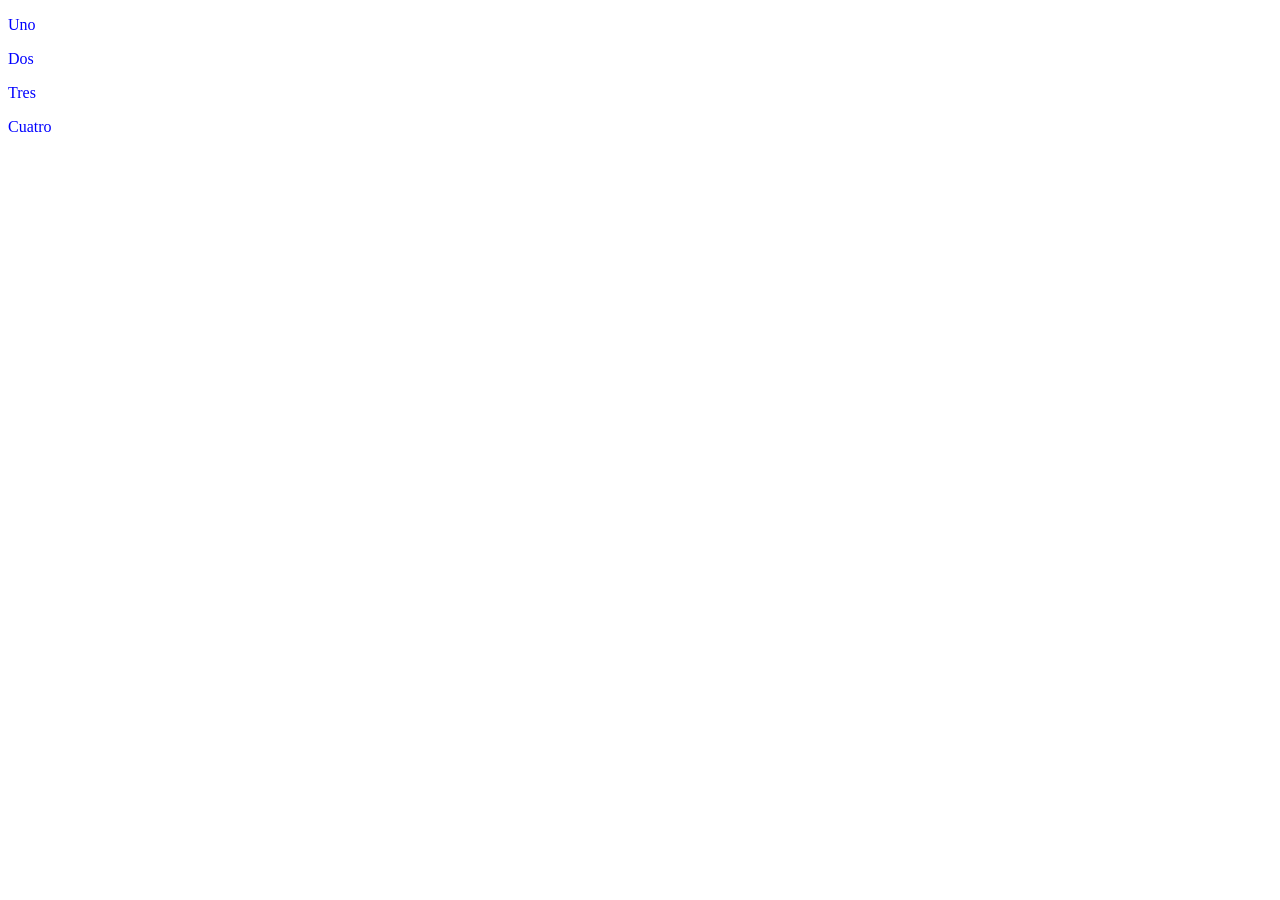
<file: EJERCICIOS/Predice antes de mirar/index.htm>
<!DOCTYPE html>
<html lang="es">
<head>
    <meta charset="UTF-8">
    <meta name="viewport" content="width=device-width, initial-scale=1.0">
    <link rel="stylesheet" href="estilo.css">
    <title>Predice antes de mirar</title>
</head>
<body>
   <p>Uno</p>
    <p class="aviso">Dos</p>
    <p class="aviso" id="nota">Tres</p>
    <p class="aviso" id="nota" style="color: purple;">Cuatro</p> 
</body>
</html>
</file>
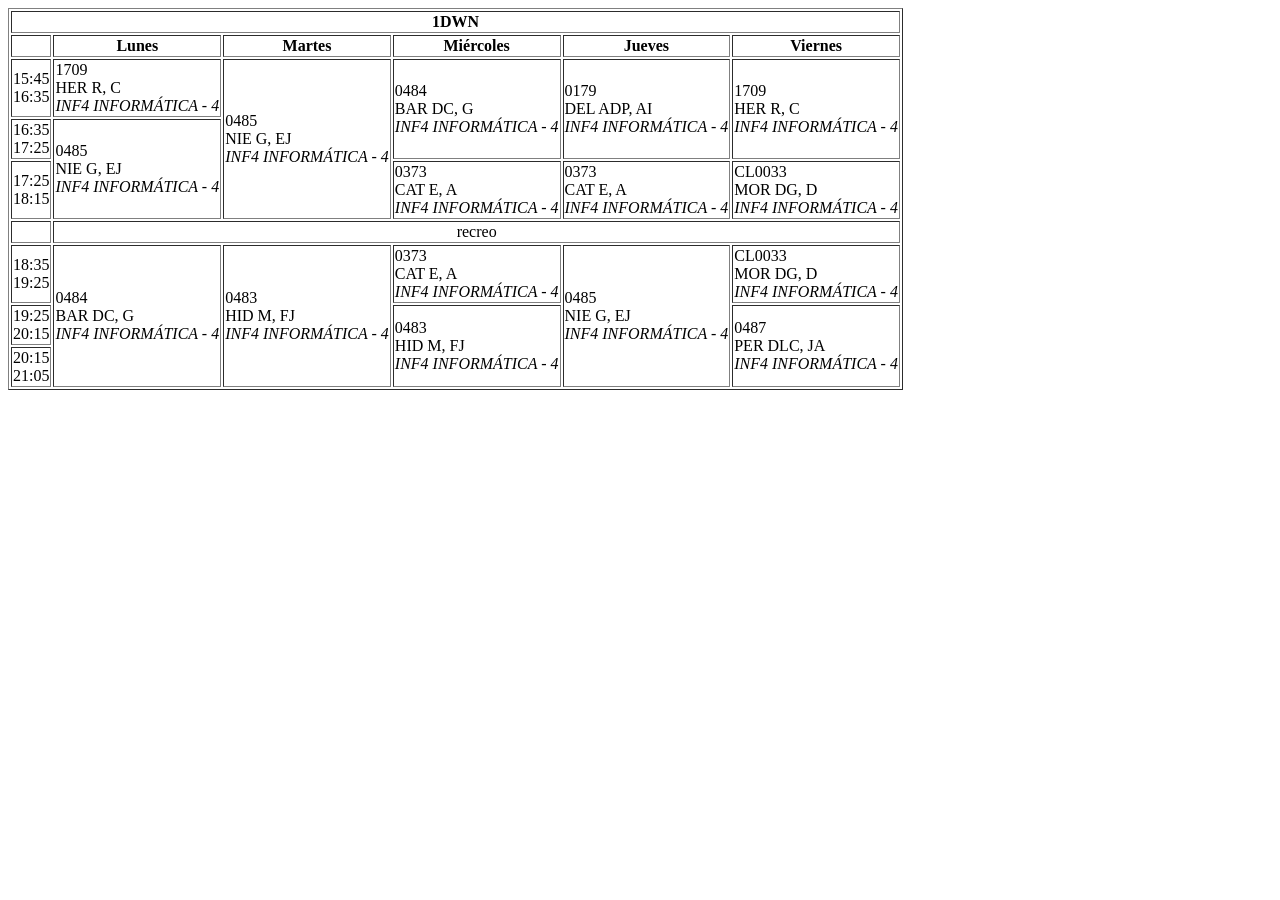
<file: horario.htm>
<!DOCTYPE html>
<html lang="es">

<head>
    <meta charset="UTF-8">
    <meta name="viewport" content="width=device-width, initial-scale=1.0">
    <title>Horario</title>
</head>

<body>
    <table border="1">
        <thead>
            <tr>
                <th colspan="6">1DWN</th>
            </tr>
            <tr>
                <th></th>
                <th>Lunes</th>
                <th>Martes</th>
                <th>Miércoles</th>
                <th>Jueves</th>
                <th>Viernes</th>
            </tr>
        </thead>
        <tbody>
            <tr>
                <td>15:45<br>16:35</td>
                <td>
                    1709<br>
                    HER R, C<br>
                    <em>INF4 INFORMÁTICA - 4</em>
                </td>
                <td rowspan="3">
                    0485<br>
                    NIE G, EJ<br>
                    <em>INF4 INFORMÁTICA - 4</em>
                </td>
                <td rowspan="2">
                    0484<br>
                    BAR DC, G<br>
                    <em>INF4 INFORMÁTICA - 4</em>
                </td>
                <td rowspan="2">
                    0179<br>
                    DEL ADP, AI<br>
                    <em>INF4 INFORMÁTICA - 4</em>
                </td>
                <td rowspan="2">
                    1709<br>
                    HER R, C<br>
                    <em>INF4 INFORMÁTICA - 4</em>
                </td>
            </tr>
            <tr>
                <td>16:35<br>17:25</td>
                <td rowspan="2">
                    0485<br>
                    NIE G, EJ<br>
                    <em>INF4 INFORMÁTICA - 4</em>
                </td>
            </tr>
            <tr>
                <td>17:25<br>18:15</td>
                <td>
                    0373<br>
                    CAT E, A<br>
                    <em>INF4 INFORMÁTICA - 4</em>
                </td>
                <td>
                    0373<br>
                    CAT E, A<br>
                    <em>INF4 INFORMÁTICA - 4</em>
                </td>
                <td>
                    CL0033<br>
                    MOR DG, D<br>
                    <em>INF4 INFORMÁTICA - 4</em>
                </td>
            </tr>
            <tr>
                <td></td>
                <td colspan="5" align="center">recreo</td>
            </tr>
            <tr>
                <td>18:35<br>19:25</td>
                <td rowspan="3">
                    0484<br>
                    BAR DC, G<br>
                    <em>INF4 INFORMÁTICA - 4</em>
                </td>
                <td rowspan="3">
                    0483<br>
                    HID M, FJ<br>
                    <em>INF4 INFORMÁTICA - 4</em>
                </td>
                <td>
                    0373<br>
                    CAT E, A<br>
                    <em>INF4 INFORMÁTICA - 4</em>
                </td>
                <td rowspan="3">
                    0485<br>
                    NIE G, EJ<br>
                    <em>INF4 INFORMÁTICA - 4</em>
                </td>
                <td>
                    CL0033<br>
                    MOR DG, D<br>
                    <em>INF4 INFORMÁTICA - 4</em>
                </td>
            </tr>
            <tr>
                <td>19:25<br>20:15</td>
                <td rowspan="2">
                    0483<br>
                    HID M, FJ<br>
                    <em>INF4 INFORMÁTICA - 4</em>
                </td>
                <td rowspan="2">
                    0487<br>
                    PER DLC, JA<br>
                    <em>INF4 INFORMÁTICA - 4</em>
                </td>
            </tr>
            <tr>
                <td>20:15<br>21:05</td>
            </tr>
        </tbody>
    </table>
</body>

</html>
</file>
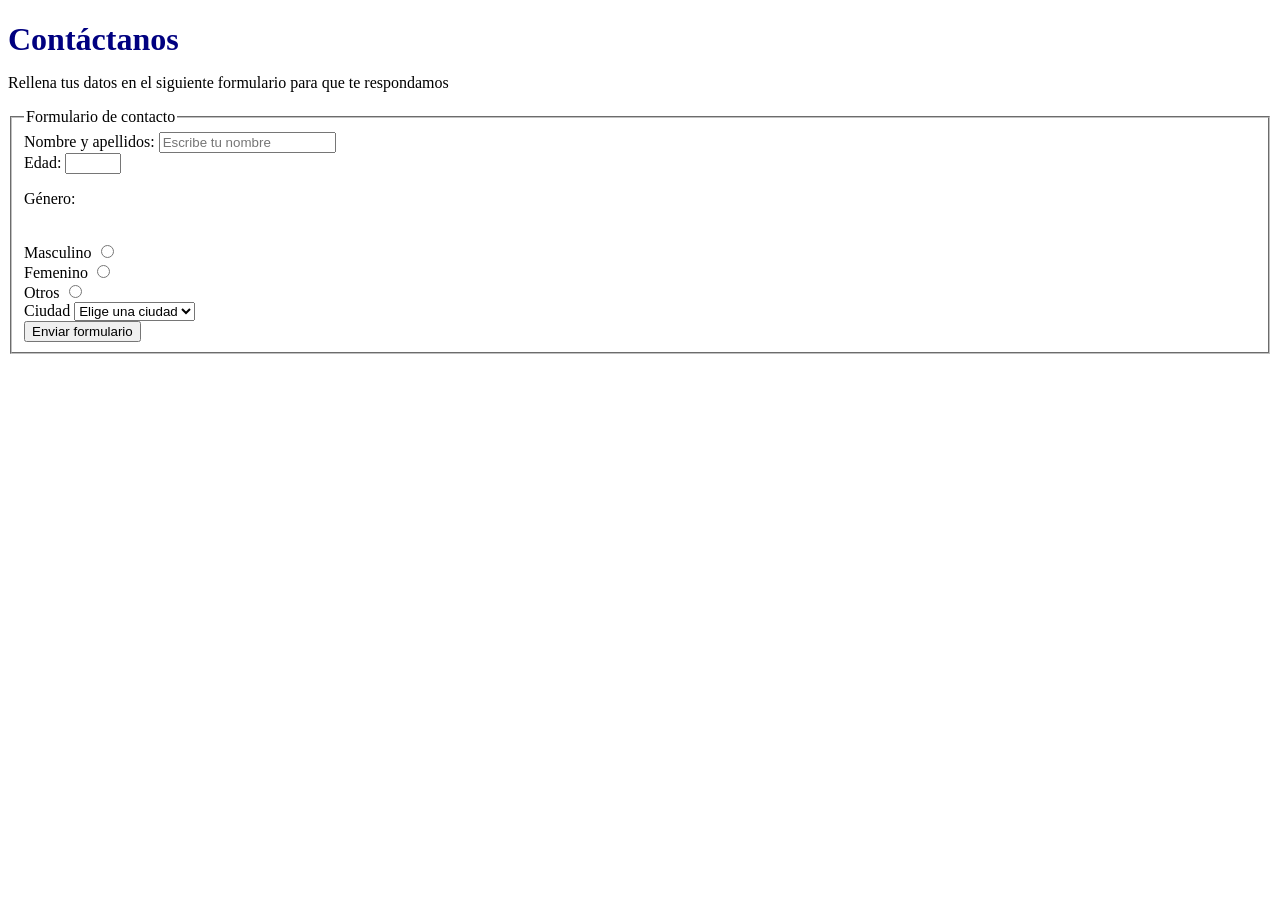
<file: CSS 1/contacto.htm>
<!DOCTYPE html>
<html lang="es">
	<head>	
		<meta charset="UTF-8">
		<link rel="stylesheet" href="estilos.css"/>
		<title>Contacto</title>
	</head>
	<body>
		<h1>Contáctanos</h1>
		<p>Rellena tus datos en el siguiente formulario para que te respondamos</p>
		<!--Aquí empieza el formulario-->
		<form>
			<fieldset>
				<legend>Formulario de contacto</legend>
				<label for="fnombre">Nombre y apellidos: </label>
				<input type="text" name="nombre" id="fnombre" placeholder="Escribe tu nombre"/>
				<br/>
				<label for="fedad">Edad: </label>
				<input type="number" min="0" max="120" name="edad" id="fedad"/>
				<br/>
				<p>Género: </p><br/>
				<label for="fgeneroMasculino">Masculino</label>
				<input type="radio"  name="genero" id="fgeneroMasculino" value="Masculino"/><br/>
				<label for="fgeneroFemenino">Femenino</label>
				<input type="radio"  name="genero" id="fgeneroFemenino" value="Femenino"/><br/>
				<label for="fgeneroOtros">Otros</label>
				<input type="radio"  name="genero" id="fgeneroOtros" value="Otros"/><br/>
				<label for="">Ciudad</label>
				<select id="fciudad" name="ciudad">
					<option value="" disabled selected> Elige una ciudad </option>
					<option value="VLL">Valladolid</option>
					<option value="MAD">Madrid</option>
				</select>
				<br/>
				<input type="submit" value="Enviar formulario"/>
			</fieldset>
		</form>
	</body>
</html>
</file>
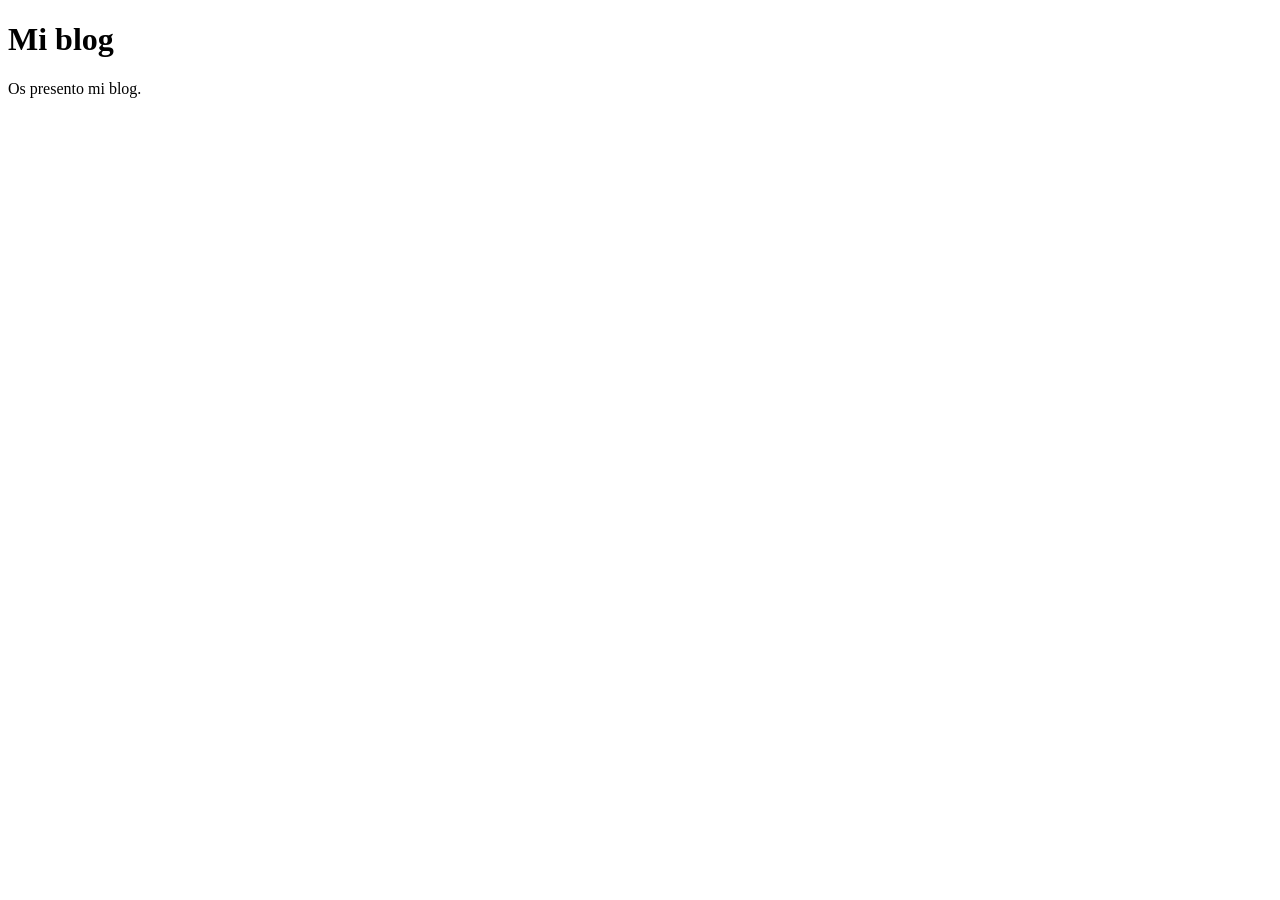
<file: EJERCICIOS/ejercicio01.htm>
<!DOCTYPE html>
<html lang="es">
<head>
    <meta charset=" UTF-8">
    <meta name="viewport" content="width=device-width, initial-scale=1.0">
    <title>Mi blog</title>
</head>
<body>
    <h1>Mi blog</h1>
    <p>Os presento mi blog.</p>
</body>
</html>
</file>
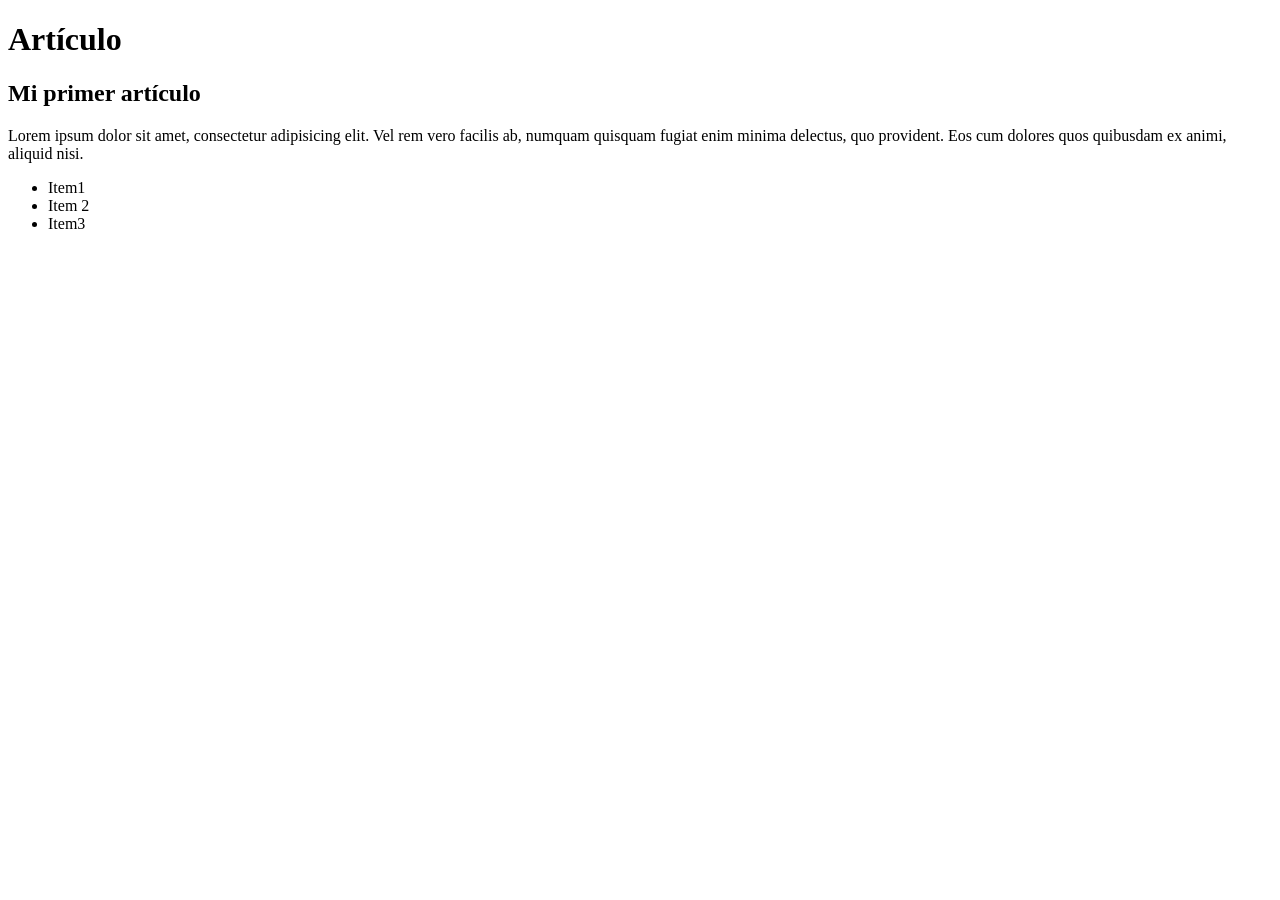
<file: EJERCICIOS/ejercicio02.htm>
<!DOCTYPE html>
<html lang="es">
<head>
    <meta charset=" UTF-8">
    <meta name="viewport" content="width=device-width, initial-scale=1.0">
    <title>Artículo</title>
</head>
<body>
    <h1>Artículo</h1>
    <article></article>
        <h2>Mi primer artículo</h2>
         <p>Lorem ipsum dolor sit amet, consectetur adipisicing elit. Vel rem vero facilis ab, numquam quisquam fugiat enim minima delectus, quo provident. Eos cum dolores quos quibusdam ex animi, aliquid nisi.</p>
         <ul>
             <li>Item1</li>
             <li>Item 2 </li>
             <li>Item3</li>
         </ul>
    </article>
</body>
</html>
</file>
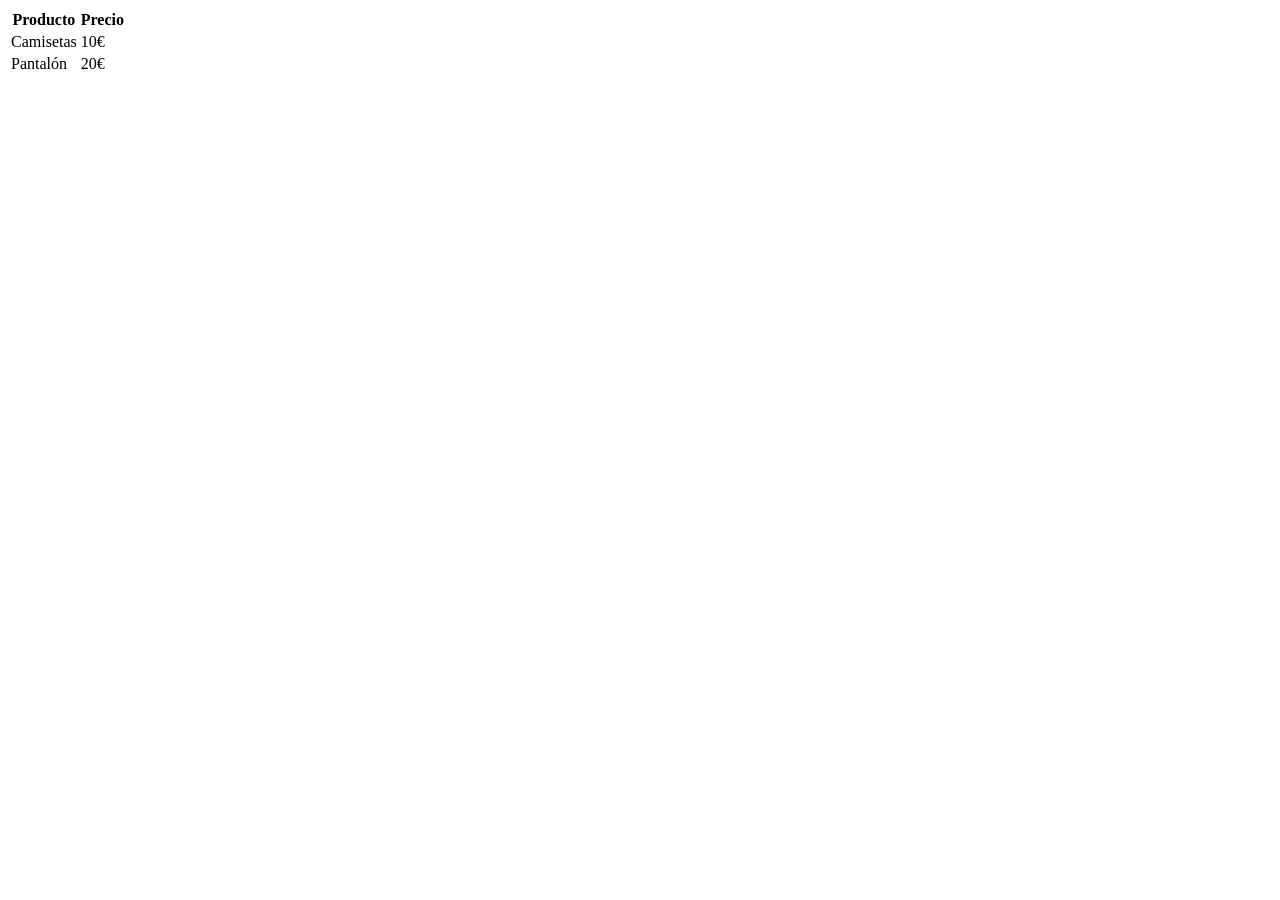
<file: EJERCICIOS/ejercicio03.htm>
<!DOCTYPE html>
<html lang="es">
<head>
    <meta charset=" UTF-8">
    <meta name="viewport" content="width=device-width, initial-scale=1.0">
    <title>Tabla de precio</title>
</head>
<body>
   <table>
        <thead>
            <tr>
                <th>Producto</th>
                <th>Precio</th>
            </tr>
        </thead>
        <tbody>
            <tr>
                <td>Camisetas</td>
                <td>10€</td>
            </tr>
            <tr>
                <td>Pantalón</td>
                <td>20€</td>
            </tr>
        </tbody>
   </table>
</body>
</html>
</file>
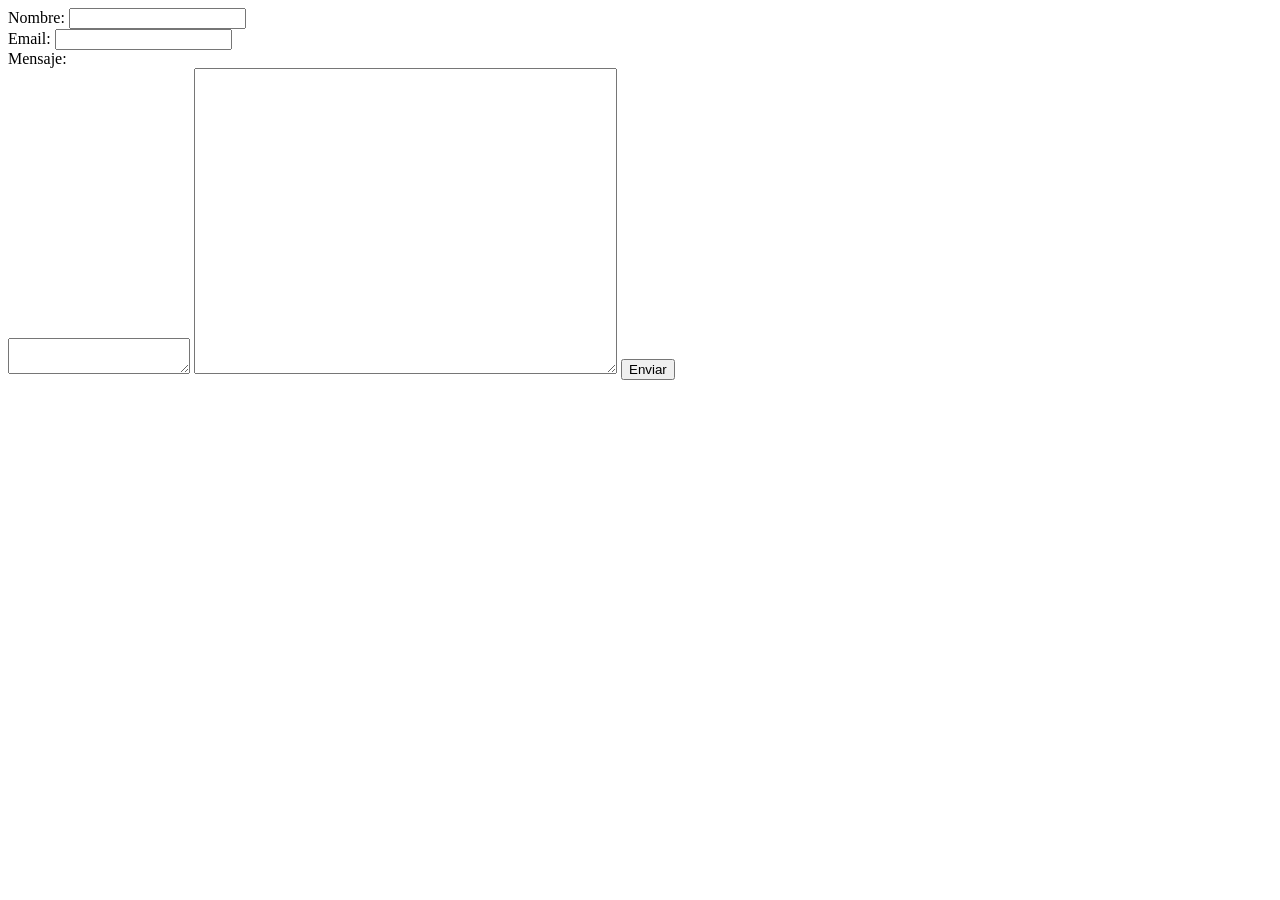
<file: EJERCICIOS/ejercicio05.htm>
<!DOCTYPE html>
<html lang="es">
<head>
    <meta charset="UTF-8">
    <meta name="viewport" content="width=device-width, initial-scale=1.0">
    <title>Formulario de contacto</title>
</head>
<body>
    <form>
        <!--Campo nombre-->
        <label for="fnombre">Nombre:</label>
        <input type="text" name="nombre" id="fnombre">
        <br>
        <!--Campo email-->
        <label for="femail">Email:</label>
        <input type="email" name="email" id="femail">
        <br>
        <!--Campo mensaje-->
        <label for="fmensaje">Mensaje:</label>
        <br>
        <textarea name="mensaje" id="fmensaje"></textarea>
        <textarea name="" id="" cols="50" rows="20"></textarea>
        <!--Campo de envío-->
        <input type="submit" value="Enviar">
    </form>
</body>
</html>
</file>
<file: EJERCICIOS/Predice antes de mirar/estilo.css>
p{
    color: blue !important;}
.aviso{
    color: green;
}

#nota{
    color: red;
}
p{ 
    color: orange;

}
</file>
<file: CSS 1/estilos.css>
h1 {
    color: navy;
    font-size: 2rem;
    margin-bottom: 1rem;
}

.destacado {
    background: #fff3cd;
   
}
</file>
